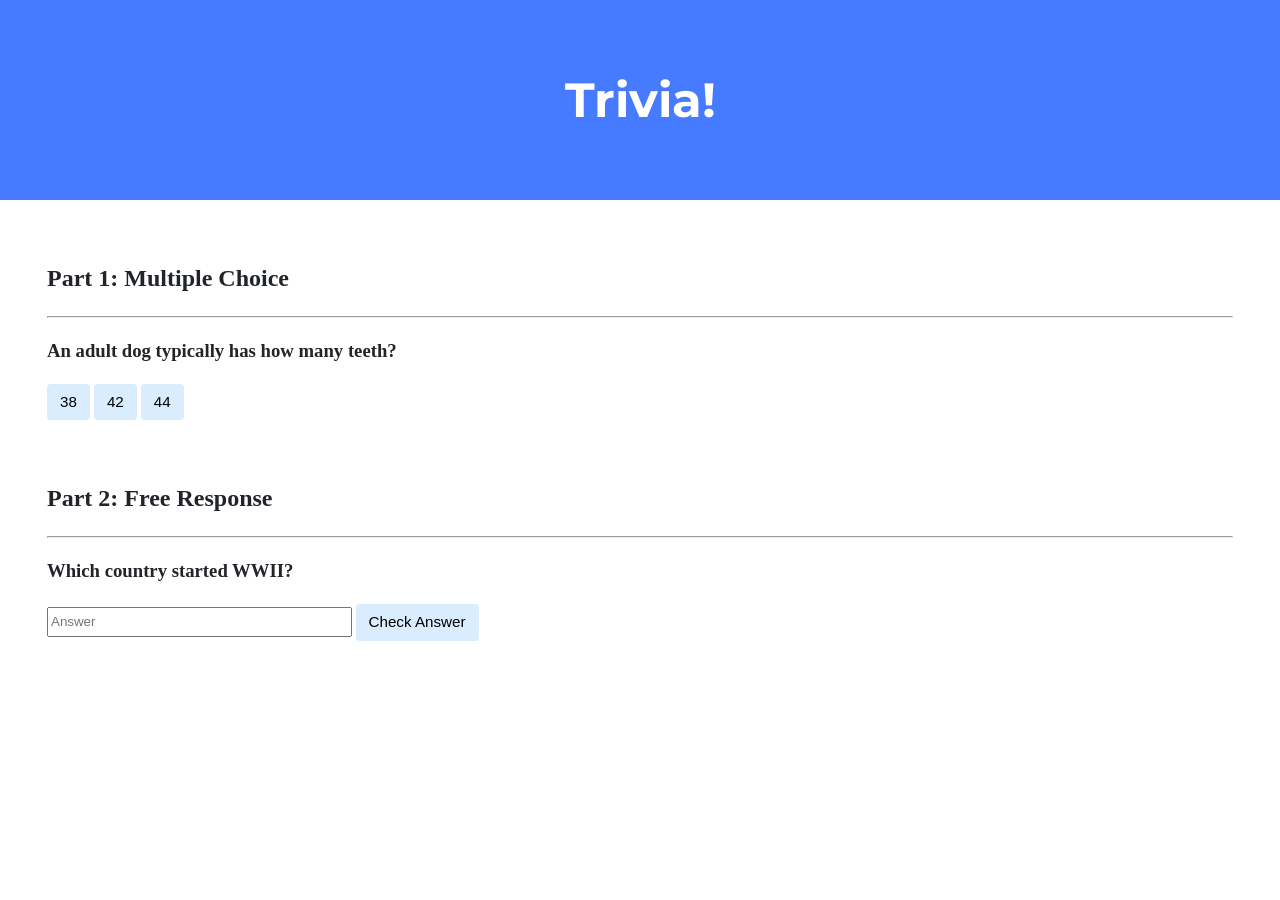
<file: Week 8/labs/trivia/index.html>
<!DOCTYPE html>

<html lang="en">
    <head>
        <link href="https://fonts.googleapis.com/css2?family=Montserrat:wght@500&display=swap" rel="stylesheet">
        <link href="styles.css" rel="stylesheet">
        <title>Trivia!</title>
        <script>
            // TODO: Add code to check answers to questions
            window.onload = function() {

                //buttons
                document.querySelector('#ans_1').onclick = function(){
                    document.querySelector('#result_1').innerHTML = 'Incorrect';
                    document.querySelector('#ans_1').style.backgroundColor = 'red';
                }

                document.querySelector('#ans_3').onclick = function(){
                    document.querySelector('#result_1').innerHTML = 'Incorrect';
                    document.querySelector('#ans_3').style.backgroundColor = 'red';
                }

                document.querySelector('#ans_2').onclick = function(){
                    document.querySelector('#result_1').innerHTML = 'Correct!';
                    document.querySelector('#ans_2').style.backgroundColor = 'green';
                }

                //free answer
                document.querySelector('#ans_4').onclick = function() {
                    let correct_answer = 'germany';
                    let user_answer = document.querySelector('input').value.toLowerCase();

                    if (user_answer === correct_answer) {
                        document.querySelector('#result_2').innerHTML = 'Correct!';
                        document.querySelector('#ans_4').style.backgroundColor = 'green';
                    }
                    else {
                        document.querySelector('#result_2').innerHTML = 'Incorrect';
                        document.querySelector('#ans_4').style.backgroundColor = 'red';
                    }
                }

            }

        </script>
    </head>
    <body>
        <div class="header">
            <h1>Trivia!</h1>
        </div>

        <div class="container">
            <div class="section">
                <h2>Part 1: Multiple Choice </h2>
                <hr>
                <!-- TODO: Add multiple choice question here -->
                <h3>An adult dog typically has how many teeth?</h3>
                <button id="ans_1">38</button>
                <button id="ans_2">42</button>
                <button id="ans_3">44</button>
                <p id="result_1"></p>
            </div>

            <div class="section">
                <h2>Part 2: Free Response</h2>
                <hr>
                <!-- TODO: Add free response question here -->
                <h3>Which country started WWII?</h3>
                <input type="text", placeholder="Answer">
                <button id="ans_4">Check Answer</button>
                <p id="result_2"></p>
            </div>
        </div>
    </body>
</html>
</file>
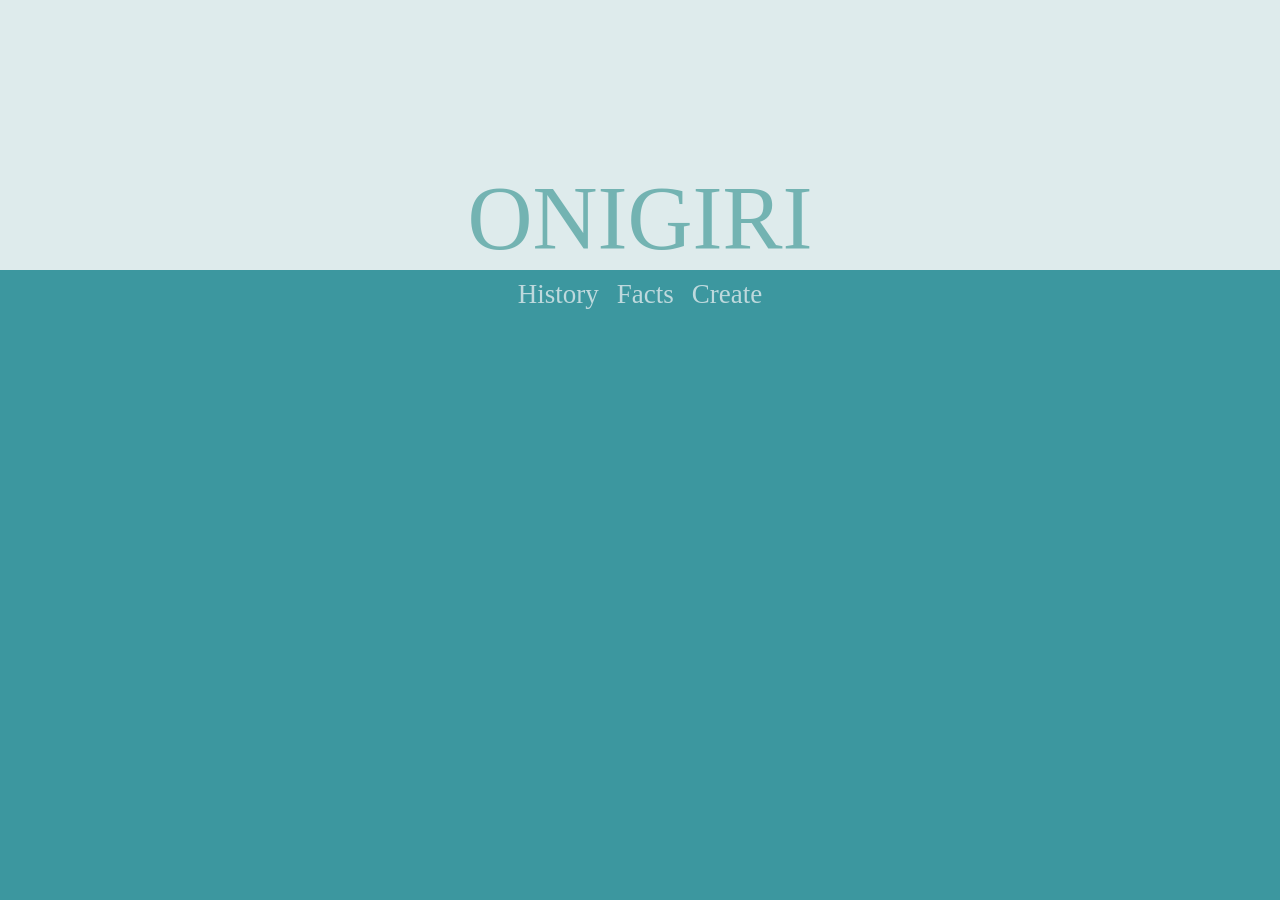
<file: Week 8/psets/homepage/index.html>
<!DOCTYPE html>

<html lang="en">

    <head>
        <!-- encoding -->
        <meta charset="utf-8">

        <!-- responsive tag -->
        <meta name="viewport" content="width=device-width, initial-scale=1">

        <!-- title -->
        <title>Onigiri | Home</title>

        <!-- style -->
        <link href="styles.css" rel="stylesheet">
    </head>

    <body>
        <div id="container_up">
              <main>ONIGIRI</main>
        </div>
        <div id="container_bottom">
            <a href="history.html" class="idx_selector">History</a>
            <a href="facts.html" class="idx_selector">Facts</a>
            <a href="create.html" class="idx_selector">Create</a>
        </div>
    </body>

</html>
</file>
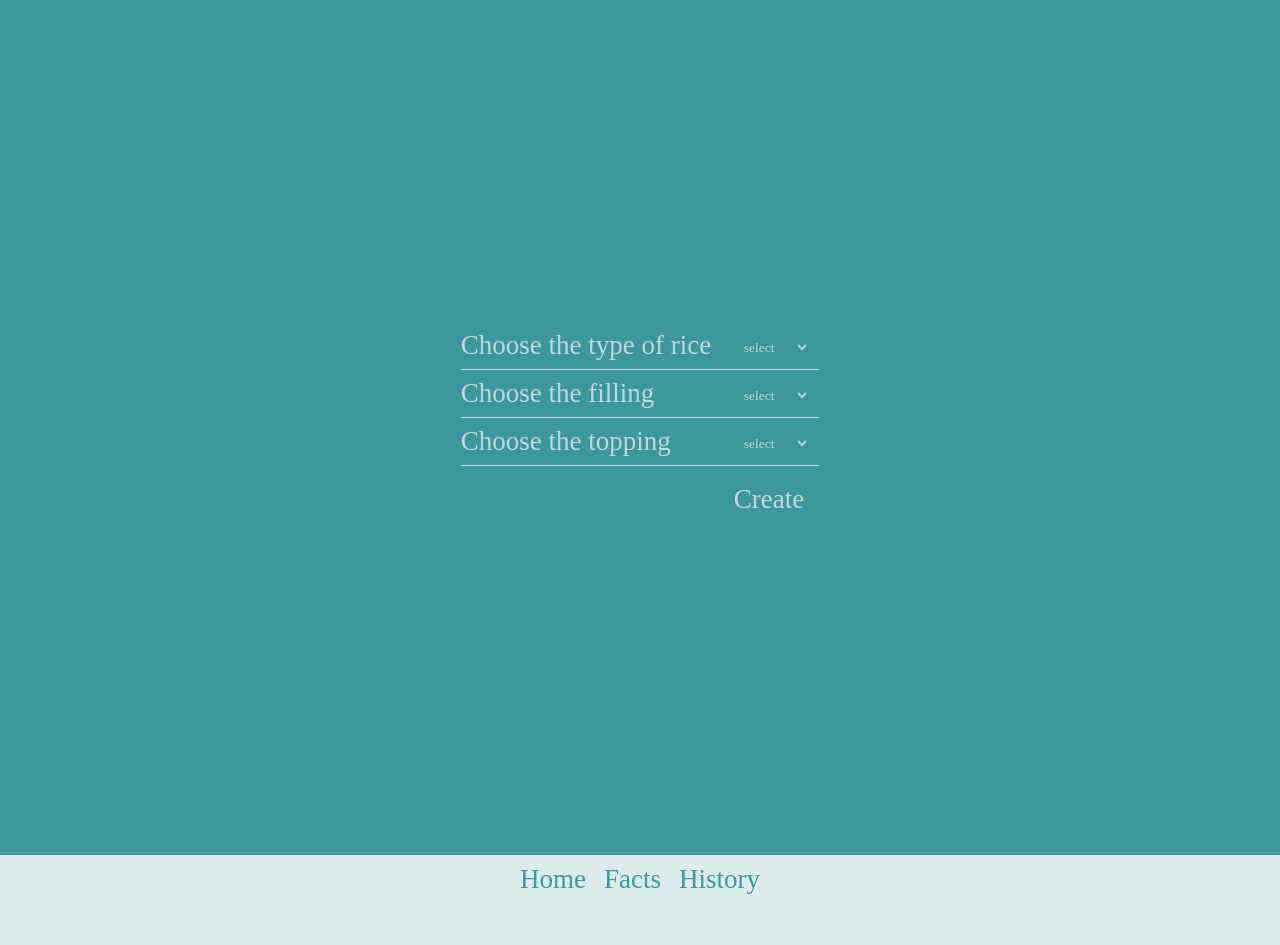
<file: Week 8/psets/homepage/create.html>
<!DOCTYPE html>

<html lang="en">

    <head>
        <!-- encoding -->
        <meta charset="utf-8">

        <!-- responsive tag -->
        <meta name="viewport" content="width=device-width, initial-scale=1">

        <!-- title -->
        <title>Onigiri | Create</title>

        <!-- link stylesheet -->
        <link href="styles.css" rel="stylesheet">
    </head>

    <body>
        <div id="create_form">
            <div>
                    <div class="create_input">
                        <label>Choose the type of rice</label>
                        <select id="rice" class="dropdown" onChange="update('rice')">
                            <option value="" disabled selected hidden>select</option>
                            <option value="white rice">White Rice</option>
                            <option value="brown rice">Brown Rice</option>
                        </select>
                    </div>
                    <hr>
                    <div class="create_input">
                        <label>Choose the filling</label>
                        <select id="filling" class="dropdown" onChange="update('filling')">
                            <option value="" disabled selected hidden>select</option>
                            <option value="">None</option>
                            <option value="tuna">Tuna</option>
                            <option value="salmon">Salmon</option>
                            <option value="avocado">Avocado</option>
                            <option value="shrimps">Shrimps</option>
                        </select>
                    </div>
                    <hr>
                    <div class="create_input">
                        <label>Choose the topping</label>
                        <select id="topping" class="dropdown" onChange="update('topping')">
                            <option value="" disabled selected hidden>select</option>
                            <option value="">None</option>
                            <option value="white sesame">White Sesame</option>
                            <option value="black sesame">Black Sesame</option>
                        </select>
                    </div>
                    <hr>
                    <button>Create</button>
                    <script>

                        let attribute_url = "window.location.href='https://www.google.com/search?q="
                        function update(element) {
                            // select the value of the dropdown
                            let select = document.getElementById(element);
                            let option = select.options[select.selectedIndex];

                            attribute_url = attribute_url + option.value + '+';

                            if (element === 'topping'){
                            attribute_url = attribute_url + "onigiri+recipe';"
                            document.querySelector('button').setAttribute('onclick', attribute_url);
                            }
                        }

                    </script>
            </div>
        </div>
        <footer class="footer">
            <a href="index.html" class="footer_link">Home</a>
            <a href="facts.html" class="footer_link">Facts</a>
            <a href="history.html" class="footer_link">History</a>
        </footer>
    </body>

</html>
</file>
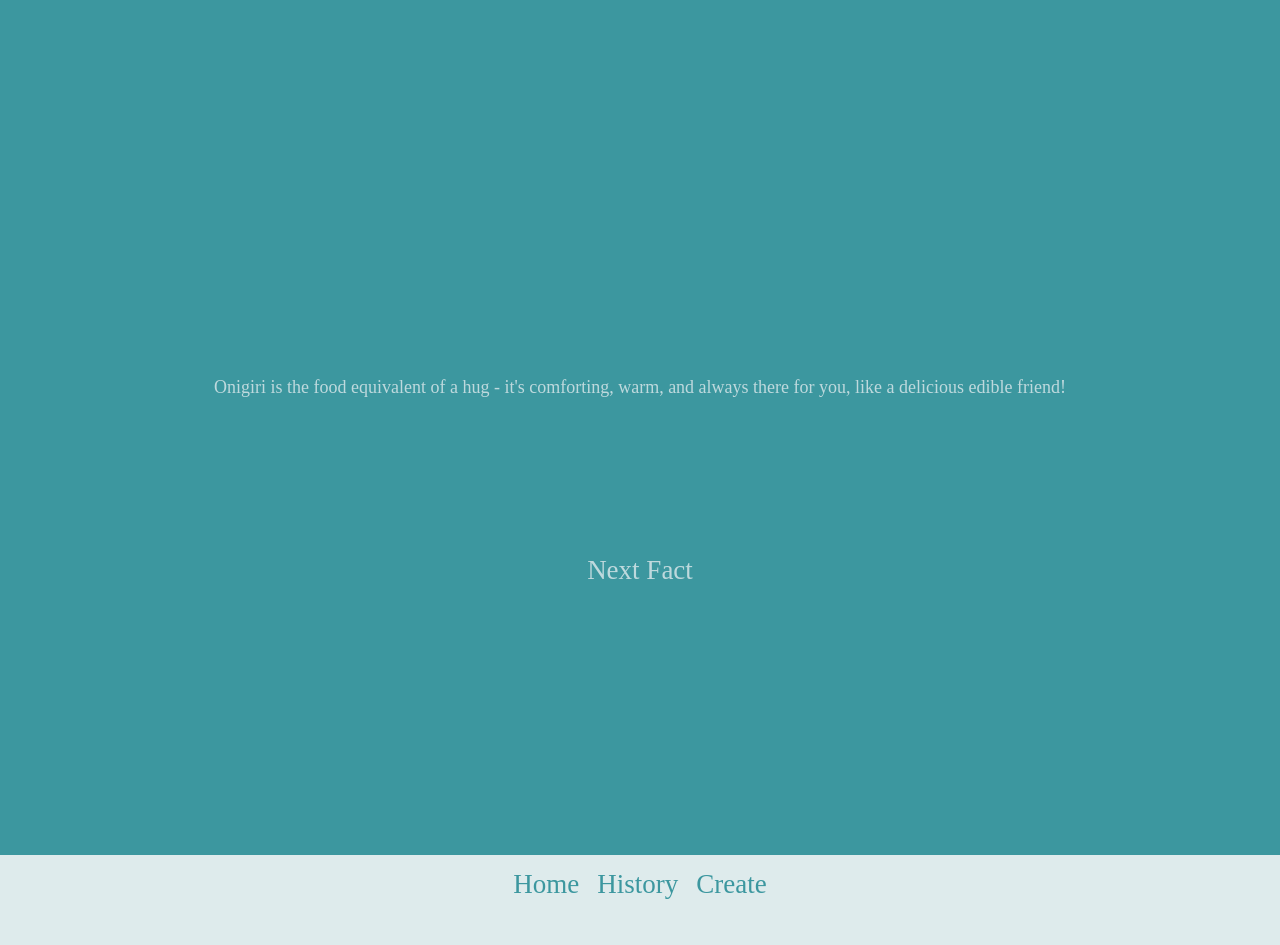
<file: Week 8/psets/homepage/facts.html>
<!DOCTYPE html>

<html lang="en">

    <head>
        <!-- encoding -->
        <meta charset="utf-8">

        <!-- responsive tag -->
        <meta name="viewport" content="width=device-width, initial-scale=1">

        <!-- title -->
        <title>Onigiri | Facts</title>

        <!-- bootstrap -->
        <link href="https://cdn.jsdelivr.net/npm/bootstrap@5.2.3/dist/css/bootstrap.min.css" rel="stylesheet" integrity="sha384-rbsA2VBKQhggwzxH7pPCaAqO46MgnOM80zW1RWuH61DGLwZJEdK2Kadq2F9CUG65" crossorigin="anonymous">

        <!-- link stylesheet -->
        <link href="styles.css" rel="stylesheet">
    </head>

    <body>
        <div id="facts_text">
            <p id="fact" class="lh-1">
                Onigiri is the food equivalent of a hug - it's comforting, warm, and always there for you, like a delicious edible friend!
            </p>
        </div>
        <div id="button_place">
            <button>Next Fact</button>
        </div>
        <script>
            const fact_1 = "Onigiri's Secret Weapon: Onigiri is like a culinary ninja – its traditional triangular shape helps keep your hands clean while you enjoy the deliciousness inside. No chopsticks needed to battle hunger!";
            const fact_2 = "Rice Whisperer: Onigiri makers have perfected the ancient art of shaping rice into adorable and unique characters. It's a rice-tingly creative process that brings joy to both chefs and eaters.";
            const fact_3 = "Veggie Hide-and-Seek: Onigiri loves to play hide-and-seek with its fillings. You never know what's inside until you take that first delightful bite. It's a tasty surprise party in your mouth!";
            const fact_4 = "The Unsung Hero: Onigiri often stands in as the unsung hero of Japanese lunchtime. While sushi grabs all the attention, onigiri humbly fills bellies and saves the day, one delicious bite at a time.";
            const fact_5 = "Onigiri's Achilles Heel: Be warned! Onigiri can be a bit clumsy – some people struggle to unwrap it properly, leading to a hilarious battle of fingers versus seaweed. But don't worry, even if it falls apart, it's still a scrumptious mess!";

            const facts_array = [fact_1, fact_2, fact_3, fact_4, fact_5];

            function getRandom(float) {
                if (float < 0.2) {
                    return 0;
                }
                else if (float < 0.4) {
                    return 1;
                }
                else if (float < 0.6) {
                    return 2;
                }
                else if (float < 0.8) {
                    return 3;
                }
                else {
                    return 4;
                }
            }

            document.querySelector('button').onclick = function() {
                let idx = getRandom(Math.random());
                document.querySelector('#fact').innerHTML = facts_array[idx];
            }

        </script>
        <footer class="footer">
            <a href="index.html" class="footer_link">Home</a>
            <a href="history.html" class="footer_link">History</a>
            <a href="create.html" class="footer_link">Create</a>
        </footer>
    </body>

</html>
</file>
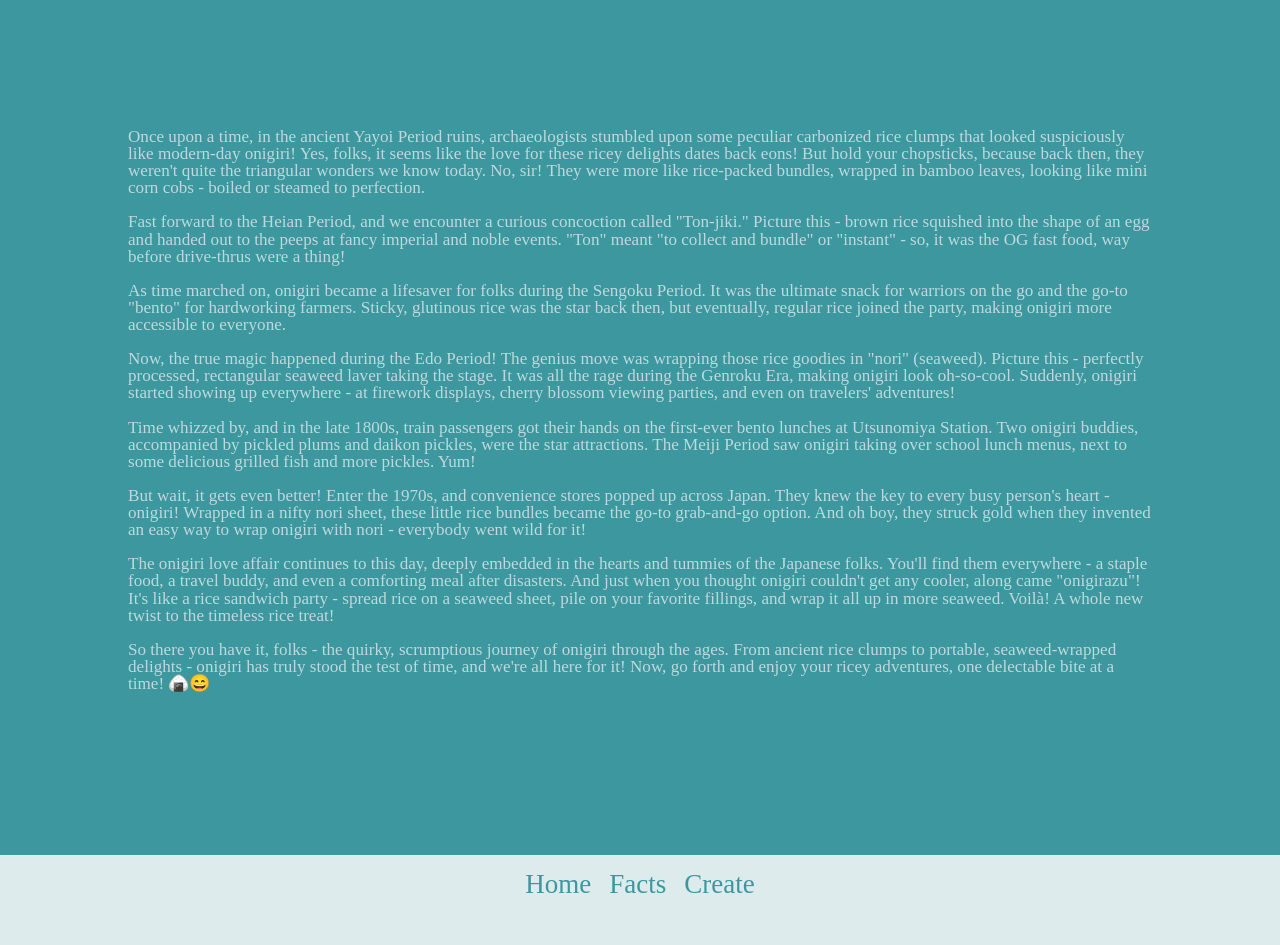
<file: Week 8/psets/homepage/history.html>
<!DOCTYPE html>

<html lang="en">

    <head>
        <!-- encoding -->
        <meta charset="utf-8">

        <!-- responsive tag -->
        <meta name="viewport" content="width=device-width, initial-scale=1">

        <!-- title -->
        <title>Onigiri | History</title>

        <!-- bootstrap -->
        <link href="https://cdn.jsdelivr.net/npm/bootstrap@5.2.3/dist/css/bootstrap.min.css" rel="stylesheet" integrity="sha384-rbsA2VBKQhggwzxH7pPCaAqO46MgnOM80zW1RWuH61DGLwZJEdK2Kadq2F9CUG65" crossorigin="anonymous">

        <!-- link stylesheet -->
        <link href="styles.css" rel="stylesheet">
   </head>

    <body>
        <div id="text_block">
            <p class="lh-1">
                Once upon a time, in the ancient Yayoi Period ruins, archaeologists stumbled upon some peculiar carbonized rice clumps that looked suspiciously like modern-day onigiri! Yes, folks, it seems like the love for these ricey delights dates back eons! But hold your chopsticks, because back then, they weren't quite the triangular wonders we know today. No, sir! They were more like rice-packed bundles, wrapped in bamboo leaves, looking like mini corn cobs - boiled or steamed to perfection. <br><br>

                Fast forward to the Heian Period, and we encounter a curious concoction called "Ton-jiki." Picture this - brown rice squished into the shape of an egg and handed out to the peeps at fancy imperial and noble events. "Ton" meant "to collect and bundle" or "instant" - so, it was the OG fast food, way before drive-thrus were a thing! <br><br>

                As time marched on, onigiri became a lifesaver for folks during the Sengoku Period. It was the ultimate snack for warriors on the go and the go-to "bento" for hardworking farmers. Sticky, glutinous rice was the star back then, but eventually, regular rice joined the party, making onigiri more accessible to everyone. <br><br>

                Now, the true magic happened during the Edo Period! The genius move was wrapping those rice goodies in "nori" (seaweed). Picture this - perfectly processed, rectangular seaweed laver taking the stage. It was all the rage during the Genroku Era, making onigiri look oh-so-cool. Suddenly, onigiri started showing up everywhere - at firework displays, cherry blossom viewing parties, and even on travelers' adventures! <br><br>

                Time whizzed by, and in the late 1800s, train passengers got their hands on the first-ever bento lunches at Utsunomiya Station. Two onigiri buddies, accompanied by pickled plums and daikon pickles, were the star attractions. The Meiji Period saw onigiri taking over school lunch menus, next to some delicious grilled fish and more pickles. Yum! <br><br>

                But wait, it gets even better! Enter the 1970s, and convenience stores popped up across Japan. They knew the key to every busy person's heart - onigiri! Wrapped in a nifty nori sheet, these little rice bundles became the go-to grab-and-go option. And oh boy, they struck gold when they invented an easy way to wrap onigiri with nori - everybody went wild for it! <br><br>

                The onigiri love affair continues to this day, deeply embedded in the hearts and tummies of the Japanese folks. You'll find them everywhere - a staple food, a travel buddy, and even a comforting meal after disasters. And just when you thought onigiri couldn't get any cooler, along came "onigirazu"! It's like a rice sandwich party - spread rice on a seaweed sheet, pile on your favorite fillings, and wrap it all up in more seaweed. Voilà! A whole new twist to the timeless rice treat! <br><br>

                So there you have it, folks - the quirky, scrumptious journey of onigiri through the ages. From ancient rice clumps to portable, seaweed-wrapped delights - onigiri has truly stood the test of time, and we're all here for it! Now, go forth and enjoy your ricey adventures, one delectable bite at a time! 🍙😄 <br>
            </p>
        </div>
        <footer class="footer">
                <a href="index.html" class="footer_link">Home</a>
                <a href="facts.html" class="footer_link">Facts</a>
                <a href="create.html" class="footer_link">Create</a>
        </footer>
    </body>

</html>
</file>
<file: Week 8/labs/trivia/styles.css>
body {
    background-color: #fff;
    color: #212529;
    font-size: 1rem;
    font-weight: 400;
    line-height: 1.5;
    margin: 0;
    text-align: left;
}

.container {
    margin-left: auto;
    margin-right: auto;
    padding-left: 15px;
    padding-right: 15px;
}

.header {
    background-color: #477bff;
    color: #fff;
    margin-bottom: 2rem;
    padding: 2rem 1rem;
    text-align: center;
}

.section {
    padding: 0.5rem 2rem 1rem 2rem;
}

.section:hover {
    background-color: #f5f5f5;
    transition: color 2s ease-in-out, background-color 0.15s ease-in-out;
}

h1 {
    font-family: 'Montserrat', sans-serif;
    font-size: 48px;
}

button, input[type="submit"] {
    background-color: #d9edff;
    border: 1px solid transparent;
    border-radius: 0.25rem;
    font-size: 0.95rem;
    font-weight: 400;
    line-height: 1.5;
    padding: 0.375rem 0.75rem;
    text-align: center;
    transition: color 0.15s ease-in-out, background-color 0.15s ease-in-out, border-color 0.15s ease-in-out, box-shadow 0.15s ease-in-out;
    vertical-align: middle;
}


input[type="text"] {
    line-height: 1.8;
    width: 25%;
}

input[type="text"]:hover {
    background-color: #f5f5f5;
    transition: color 2s ease-in-out, background-color 0.15s ease-in-out;
}
</file>
<file: Week 8/psets/homepage/styles.css>
/* universal */
body {
    margin: 0;
    padding: 0;
    overflow-x: hidden;
}

a {
    display: block;
    font-size: 3vh;
    list-style-type: none;
    float: left;
    display: block;
    text-decoration: none;
}

.footer_link {
    display: block;
    font-size: 3vh;
    list-style-type: none;
    float: left;
    display: block;
    text-decoration: none;
    color: #3c979f;
    padding: 1vh;
}

.footer_link:hover {
    text-decoration: none;
    color: #73b3b2;
}

footer {
    display: flex;
    align-items: start;
    justify-content:center;
    width: 100vw;
    height: 10vh;
    background-color: #deebec;
    color: #73b3b2;
    font-family: 'Brush Script MT';
}


/* index */
#container_up {
    display: flex;
    align-items: end;
    justify-content: center;
    width: 100vw;
    height: 30vh;
    background-color: #deebec;
    font-family: Garamond, serif;
}

#container_bottom {
    display: flex;
    align-items: start;
    justify-content:center;
    width: 100vw;
    height: 70vh;
    background-color: #3c979f;
    font-family: 'Brush Script MT', cursive;
}

main {
    font-size: 10vh;
    color: #73b3b2;
}

.idx_selector {
    color: #bed9dd;
    padding: 1vh;
}

.idx_selector:hover {
    text-decoration: none;
    color: #73b3b2;
}

/* history */
#text_block {
    display: flex;
    justify-content: center;
    width: 100vw;
    height: 95vh;
    background-color: #3c979f;
    color: #bed9dd;
    font-family: Garamond, serif;
    font-size: 1.35vh;
    padding: 10%
}

@media (min-width: 600px) {
    #text_block {
        font-size: 1.5vh;
    }
}

@media (min-width: 800px) {
    #text_block {
        font-size: 1.7vh;
    }
}

@media (min-width: 1000px) {
    #text_block {
        font-size: 1.9vh;
    }
}

@media (min-width: 1500px) {
    #text_block {
        font-size: 2vh;
    }
}

/* create */
option[default] {
    display: none;
}

#create_form {
    display: flex;
    width: 100vw;
    height: 95vh;
    align-items: center;
    justify-content: center;
    background-color: #3c979f;
}

.create_input {
    color: #bed9dd;
    font-family: Garamond, serif;
    font-size: 3vh;
}

button {
    border: 0;
    background-color: #3c979f;
    font-size: 3vh;
    color: #bed9dd;
    font-family: Garamond, serif;
    float: right;
    margin: 1vh;
}

button:hover {
    background-color: #73b3b2;
}

.dropdown {
    align-content: center;
    color: #bed9dd;
    background-color: #3c979f;
    font-family: Garamond, serif;
    font-size: 1.5vh;
    border: 0;
    text-align:center;
    float: right;
    width: 10vh;
    margin: 1vh;
}

.dropdown:hover {
    background-color: #73b3b2;
}

hr {
    display: block;
    border: 0;
    border-top: 1px solid #bed9dd;
}

/* facts */
#facts_text {
    display: flex;
    width: 100vw;
    height: 60vh;
    align-items: end;
    justify-content: center;
    background-color: #3c979f;
}

#fact {
    text-align: justify;
    color: #bed9dd;
    font-family: Garamond, serif;
    font-size: 2vh;
    padding: 10%
}


#button_place {
    display: flex;
    width: 100vw;
    height: 35vh;
    align-items: start;
    justify-content: center;
    background-color: #3c979f;
}
</file>
